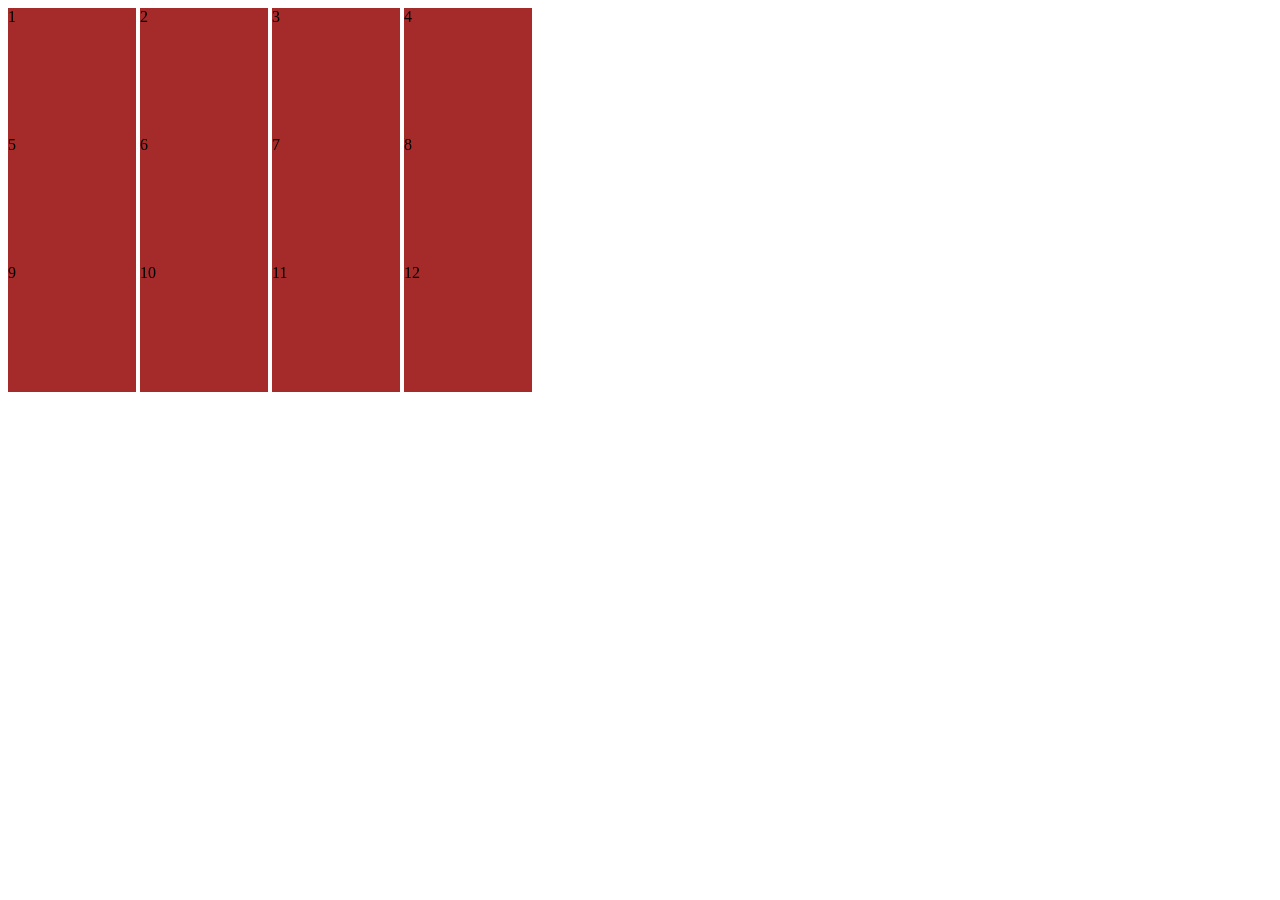
<file: tema8/index.html>
<!DOCTYPE html>
<html lang="en">
<head>
    <meta charset="UTF-8">
    <meta name="viewport" content="width=device-width, initial-scale=1.0">
    <title>Tema 8 - Animaciones</title>
    <link rel="stylesheet" href=css/style.css>
</head>
<body>
    <!-- Elementos a animar -->
<div class="contenedor">
    <span class = "figurita">1</span>
    <span class = "figurita">2</span>
    <span class = "figurita">3</span>
    <span class = "figurita">4</span>

    <span class = "figurita">5</span>
    <span class = "figurita">6</span>
    <span class = "figurita">7</span>
    <span class = "figurita">8</span>

    <span class = "figurita">9</span>
    <span class = "figurita">10</span>
    <span class = "figurita">11</span>
    <span class = "figurita">12</span>
</div>
<script src="js/main.js"></script>
</body>
</html>
</file>
